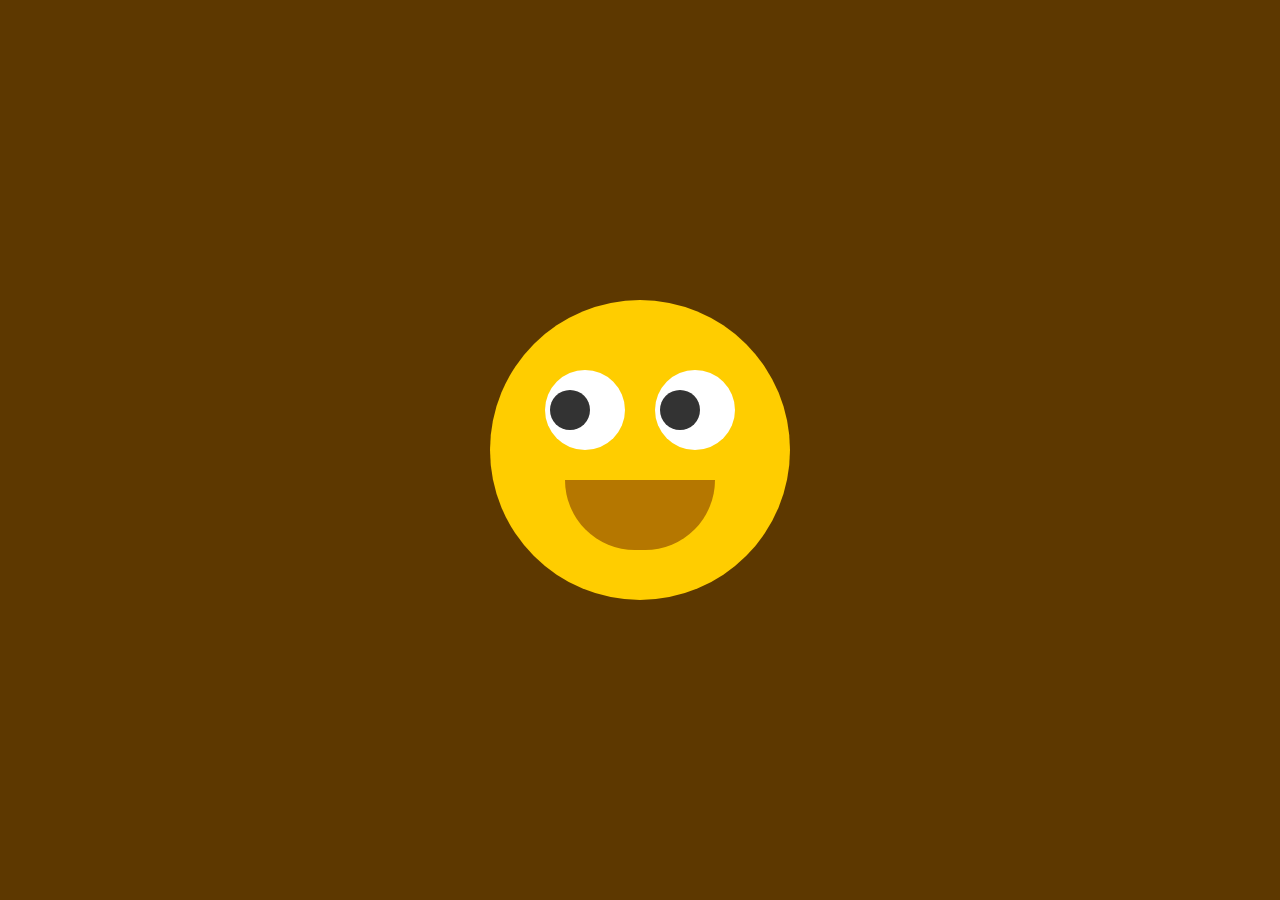
<file: index.html>
<!DOCTYPE html>
<html lang="en" dir="ltr">
  <head>
    <meta charset="utf-8">
    <title>ICON</title>
    <link rel="stylesheet" href="icon_style.css">
  </head>
  <body>
    <div class="face">
      <div class="eyes">
        <div class="eye"></div>
        <div class="eye"></div>
      </div>
    </div>
    <script src="icon_js.js">
    </script>
  </body>
</html>
</file>
<file: icon_style.css>
* {
  margin: 0;
  padding: 0;
  box-sizing: border-box;
}
body{
  display: flex;
  justify-content: center;
  align-items: center;
  min-height: 100vh;
  background: #5d3800;
}
.face{
  position: relative;
  width: 300px;
  height: 300px;
  border-radius: 50%;
  background: #ffcd00;
  display: flex;
  justify-content: center;
  align-items: center;
}
.face::before{
  content: '';
  position: absolute;
  top: 180px;
  width: 150px;
  height: 70px;
  background: #b57700;
  border-bottom-left-radius: 70px;
  border-bottom-right-radius: 70px;
  transition: 0.5s;
}
.face:hover::before{
  top: 210px;
  width: 150px;
  height: 20px;
  background: #b57700;
  border-bottom-left-radius: 0px;
  border-bottom-right-radius: 0px;
}

.eyes{
  position: relative;
  top: -40px;
  display: flex;
}
.eyes .eye
{
  position: relative;
  width: 80px;
  height: 80px;
  display: block;
  background: #ffff;
  margin: 0 15px;
  border-radius: 50%;
}
.eyes .eye::before{
  content: '';
  position: absolute;
  top: 50%;
  left: 25px;
  transform: translate(-50%,-50%);
  width: 40px;
  height: 40px;
  background: #333;
  border-radius: 50%;
}
</file>
